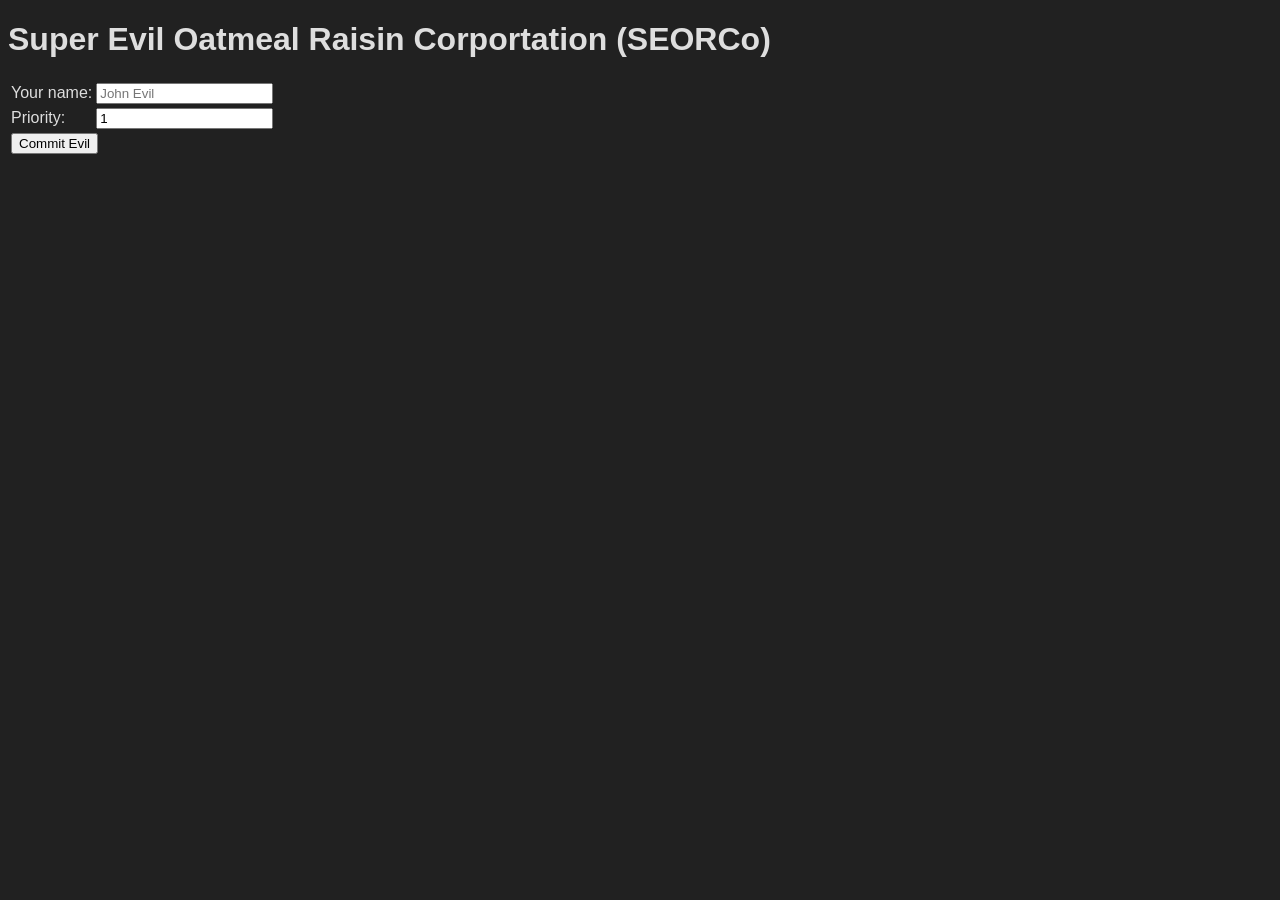
<file: root/index.html>
<!doctype html>
<html>

<head>
    <link rel="stylesheet" href="assets/main.css" />
    <link rel="stylesheet" href="assets/index.css" />
</head>

<body>
    <h1>Super Evil Oatmeal Raisin Corportation (SEORCo)</h1>
    <div class="evil_div">
        <table>
            <tbody>
                <tr>
                    <td>Your name: </td>
                    <td><input type="text" id="evil_name" placeholder="John Evil" /></td>
                </tr>
                <tr>
                    <td>
                        Priority: </td>
                    <td><input type="number" value="1" id="evil_priority" /></td>
                <tr>
                    <td colSpan="2"><button onClick="do_evil()">Commit Evil</button></td>
                </tr>
			</tbody>
		</table>
		<div class="evil_message"></div>
		<script src="scripts/super_evil_script.js"></script>
    </div>
</body>

</html>
</file>
<file: root/assets/main.css>
:root {
	
}
body {
	background: #212121;
	color: #dedede;
	font-family: Arial, sans-serif;
}
</file>
<file: root/assets/index.css>
.evil_div {
	position: relative;
	display: inline-block;
}
.evil_div.loading {
	opacity: 0.5;
}
.evil_div.loading::after {
	content: "";
	background: linear-gradient(to right, #0000, #8888, #8888, #0000);
	background-size: 200% 200%;
	width: 100%;
	height: 100%;
	display: inline-block;
	position: absolute;
	top: 0;
	left: 0;
	animation: loading 1s infinite linear;
}
@keyframes loading {
	0% {
		background-position-x: 0%;
	}
	100% {
		background-position-x: 200%;
	}
}
</file>
